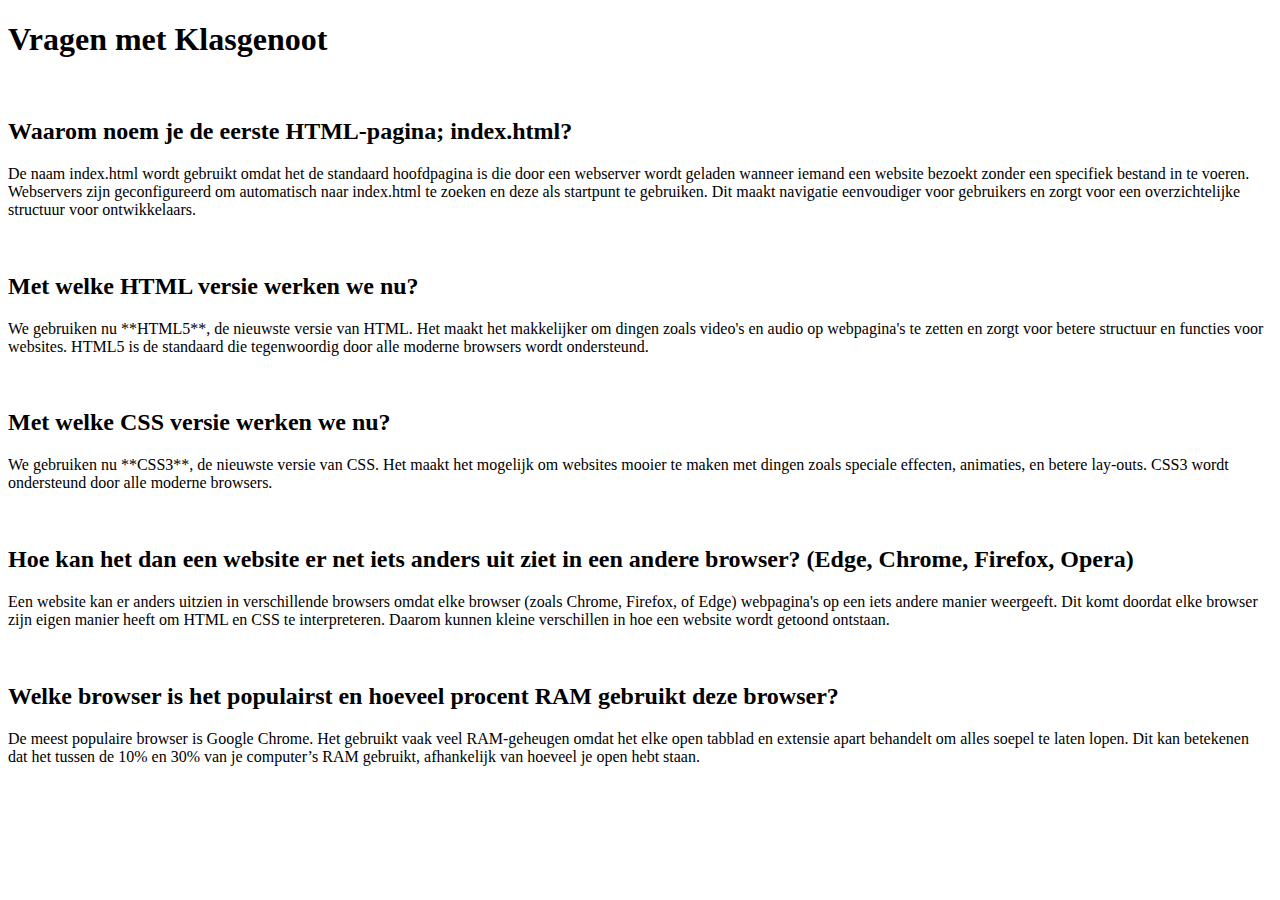
<file: Opdracht 2.3/index.html>
<!DOCTYPE html>
<html lang="en">
<head>
    <meta charset="UTF-8">
    <meta name="viewport" content="width=device-width, initial-scale=1.0">
    <title>Vragen met Klasgenoot</title>
</head>
<body>
    <h1>Vragen met Klasgenoot</h1>
    <br>
    <h2>Waarom noem je de eerste HTML-pagina; index.html?</h2>
    <p>De naam index.html wordt gebruikt omdat het de standaard hoofdpagina is die door een webserver wordt geladen wanneer iemand een website bezoekt zonder een specifiek bestand in te voeren. Webservers zijn geconfigureerd om automatisch naar index.html te zoeken en deze als startpunt te gebruiken. Dit maakt navigatie eenvoudiger voor gebruikers en zorgt voor een overzichtelijke structuur voor ontwikkelaars.</p>
    <br>
    <H2>Met welke HTML versie werken we nu?</H2>
    <p>We gebruiken nu **HTML5**, de nieuwste versie van HTML. Het maakt het makkelijker om dingen zoals video's en audio op webpagina's te zetten en zorgt voor betere structuur en functies voor websites. HTML5 is de standaard die tegenwoordig door alle moderne browsers wordt ondersteund.</p>
    <br>
    <h2>Met welke CSS versie werken we nu?</h2>
    <p>We gebruiken nu **CSS3**, de nieuwste versie van CSS. Het maakt het mogelijk om websites mooier te maken met dingen zoals speciale effecten, animaties, en betere lay-outs. CSS3 wordt ondersteund door alle moderne browsers.</p>
    <br>
    <h2>Hoe kan het dan een website er net iets anders uit ziet in een andere browser? (Edge, Chrome, Firefox, Opera)</h2>
    <p>Een website kan er anders uitzien in verschillende browsers omdat elke browser (zoals Chrome, Firefox, of Edge) webpagina's op een iets andere manier weergeeft. Dit komt doordat elke browser zijn eigen manier heeft om HTML en CSS te interpreteren. Daarom kunnen kleine verschillen in hoe een website wordt getoond ontstaan.</p>
    <br>
    <h2>Welke browser is het populairst en hoeveel procent RAM gebruikt deze browser?</h2>
    <p>De meest populaire browser is Google Chrome. Het gebruikt vaak veel RAM-geheugen omdat het elke open tabblad en extensie apart behandelt om alles soepel te laten lopen. Dit kan betekenen dat het tussen de 10% en 30% van je computer’s RAM gebruikt, afhankelijk van hoeveel je open hebt staan.</p>
    <br>
</body>
</html>
</file>
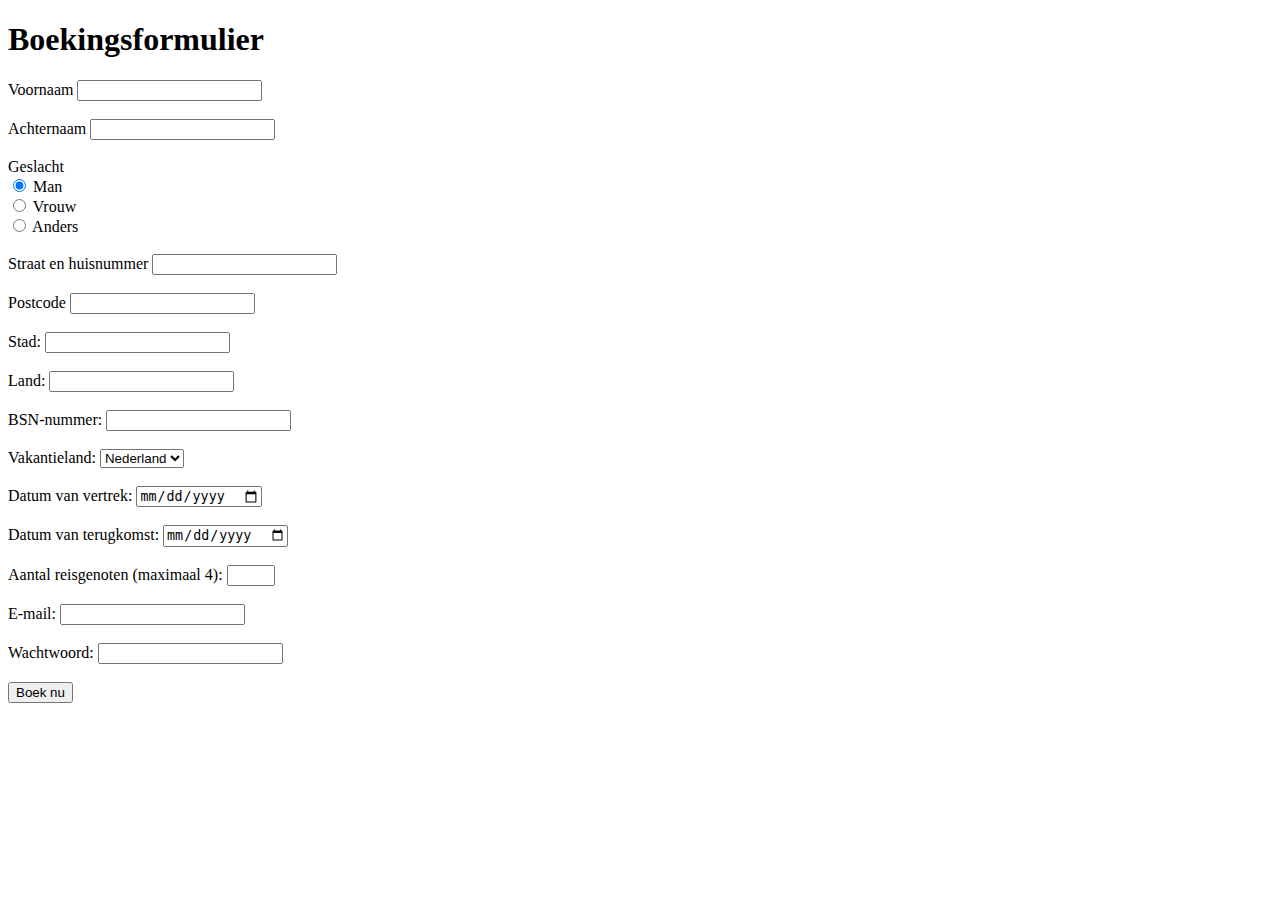
<file: Opdracht 3.2/Index.html>
<!DOCTYPE html>
<html lang="en">
<head>
    <meta charset="UTF-8">
    <meta name="viewport" content="width=device-width, initial-scale=1.0">
    <title>Boekingsformulier</title>
</head>
<body>
    <h1>Boekingsformulier</h1>
    <form>
        <label for="Voornaam">Voornaam</label >
        <input type="text" name="Voornaam" pattern="[A-Za-z]"><br><br>

        <label for="Achternaam">Achternaam</label>
        <input type="text" name="Achternaam" pattern="[A-Za-z]"><br><br>

        <label for="Geslacht">Geslacht</label><br>
        <input type="radio" name="Geslacht" value="man" checked> Man<br>
        <input type="radio" name="geslacht" value="vrouw"> Vrouw<br>
        <input type="radio" name="geslacht" value="anders"> Anders<br><br>

        <label for="Straat en huisnummer">Straat en huisnummer</label>
        <input type="text" name="Straat" required><br><br>

        <label for="Postcode">Postcode</label>
        <input type="text" name="Postcode"><br><br>

        <label>Stad:</label>
        <input type="text" name="stad" required><br><br>

        <label>Land:</label>
        <input type="text" name="land" required><br><br>

        <label>BSN-nummer:</label>
        <input type="text" name="bsn" pattern="\d{9}" required><br><br>

        <label>Vakantieland:</label>
        <select name="vakantieland" required>
            <option value="nederland">Nederland</option>
            <option value="spanje">Spanje</option>
            <option value="frankrijk">Frankrijk</option>
            <option value="italie">Italië</option>
            <option value="duitsland">Duitsland</option></select><br><br>

        <label>Datum van vertrek:</label>
        <input type="date" name="vertrekdatum" min="2024-09-23" required><br><br>
 
         <label>Datum van terugkomst:</label>
         <input type="date" name="terugkomstdatum" required><br><br>
 
         <label>Aantal reisgenoten (maximaal 4):</label>
         <input type="number" name="reisgenoten" min="0" max="4" required><br><br>

         <label>E-mail:</label>
         <input type="email" name="email" required><br><br>
 
         <label>Wachtwoord:</label>
         <input type="password" name="wachtwoord" required><br><br>
 
         <input type="submit" value="Boek nu">
    </form>
</body>
</html>
</file>
